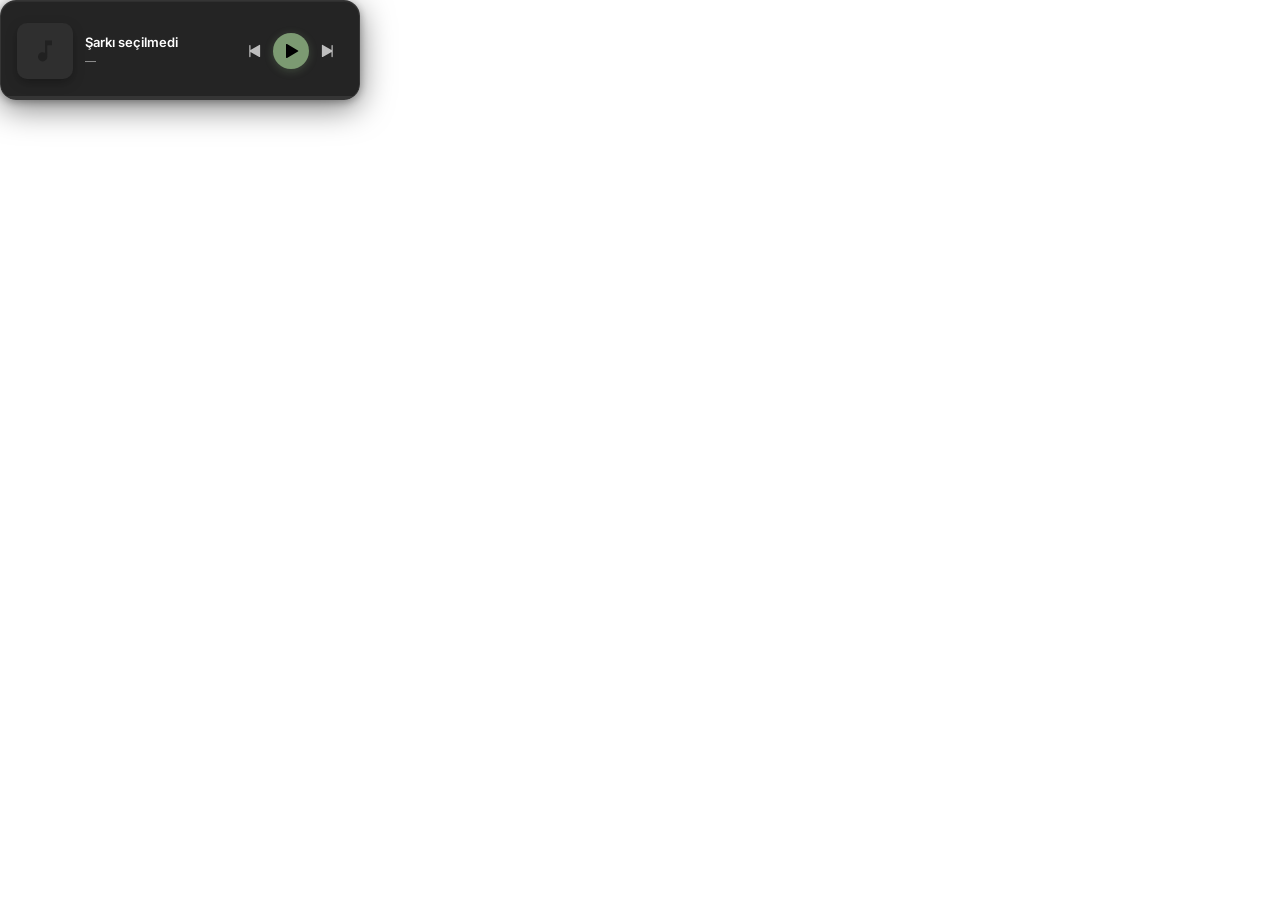
<file: src/pages/mini-player.html>
<!DOCTYPE html>
<html lang="tr">
<head>
  <meta charset="UTF-8">
  <meta name="viewport" content="width=device-width, initial-scale=1.0">
  <title>Bekofy - Mini Player</title>
  <link rel="stylesheet" href="../css/mini-player.css">
  <link href="https://fonts.googleapis.com/css2?family=Inter:wght@400;500;600;700&display=swap" rel="stylesheet">
</head>
<body>
  <div class="mini-player" id="mini-player">
    <!-- Draggable Titlebar -->
    <div class="mini-titlebar" id="mini-titlebar">
      <div class="mini-titlebar-controls">
        <button class="mini-btn-back" id="mini-btn-back" title="Ana Pencereye Dön">
          <svg viewBox="0 0 24 24" fill="currentColor" width="14" height="14"><path d="M19 11H7.83l4.88-4.88c.39-.39.39-1.03 0-1.42a.996.996 0 00-1.41 0l-6.59 6.59a.996.996 0 000 1.41l6.59 6.59a.996.996 0 101.41-1.41L7.83 13H19c.55 0 1-.45 1-1s-.45-1-1-1z"/></svg>
        </button>
        <button class="mini-btn-close" id="mini-btn-close" title="Kapat">
          <svg viewBox="0 0 12 12" width="10" height="10"><path d="M1 1L11 11M11 1L1 11" stroke="currentColor" stroke-width="1.5" fill="none"/></svg>
        </button>
      </div>
    </div>

    <!-- Background blur layer -->
    <div class="mini-bg" id="mini-bg"></div>

    <!-- Content -->
    <div class="mini-content">
      <!-- Cover Art -->
      <div class="mini-cover" id="mini-cover">
        <svg viewBox="0 0 24 24" fill="currentColor" opacity="0.3" width="28" height="28"><path d="M12 3v10.55c-.59-.34-1.27-.55-2-.55C7.79 13 6 14.79 6 17s1.79 4 4 4 4-1.79 4-4V7h4V3h-6z"/></svg>
      </div>

      <!-- Song Info -->
      <div class="mini-info">
        <div class="mini-title" id="mini-title">Şarkı seçilmedi</div>
        <div class="mini-artist" id="mini-artist">—</div>
      </div>

      <!-- Controls -->
      <div class="mini-controls">
        <button class="mini-ctrl" id="mini-prev" title="Önceki">
          <svg viewBox="0 0 16 16" fill="currentColor" width="14" height="14"><path d="M3.3 1a.7.7 0 01.7.7v5.15l9.95-5.744a.7.7 0 011.05.606v12.575a.7.7 0 01-1.05.607L4 9.15v5.15a.7.7 0 01-1.4 0V1.7a.7.7 0 01.7-.7z"/></svg>
        </button>
        <button class="mini-play-btn" id="mini-play" title="Oynat/Duraklat">
          <svg viewBox="0 0 16 16" fill="currentColor" id="mini-icon-play"><path d="M3 1.713a.7.7 0 011.05-.607l10.89 6.288a.7.7 0 010 1.212L4.05 14.894A.7.7 0 013 14.288V1.713z"/></svg>
          <svg viewBox="0 0 16 16" fill="currentColor" id="mini-icon-pause" style="display:none"><path d="M2.7 1a.7.7 0 00-.7.7v12.6a.7.7 0 00.7.7h2.6a.7.7 0 00.7-.7V1.7a.7.7 0 00-.7-.7H2.7zm8 0a.7.7 0 00-.7.7v12.6a.7.7 0 00.7.7h2.6a.7.7 0 00.7-.7V1.7a.7.7 0 00-.7-.7h-2.6z"/></svg>
        </button>
        <button class="mini-ctrl" id="mini-next" title="Sonraki">
          <svg viewBox="0 0 16 16" fill="currentColor" width="14" height="14"><path d="M12.7 1a.7.7 0 00-.7.7v5.15L2.05 1.107A.7.7 0 001 1.713v12.575a.7.7 0 001.05.607L12 9.15v5.15a.7.7 0 001.4 0V1.7a.7.7 0 00-.7-.7z"/></svg>
        </button>
      </div>
    </div>

    <!-- Progress Bar -->
    <div class="mini-progress" id="mini-progress">
      <div class="mini-progress-fill" id="mini-progress-fill"></div>
    </div>
  </div>

  <script>
    const api = window.electronAPI;

    // Elements
    const coverEl = document.getElementById('mini-cover');
    const titleEl = document.getElementById('mini-title');
    const artistEl = document.getElementById('mini-artist');
    const bgEl = document.getElementById('mini-bg');
    const progressFill = document.getElementById('mini-progress-fill');
    const playIcon = document.getElementById('mini-icon-play');
    const pauseIcon = document.getElementById('mini-icon-pause');

    if (api && api.onMiniPlayerUpdate) {
      // Receive song data updates from main process
      api.onMiniPlayerUpdate((data) => {
        if (!data) return;

        // Update song info
        titleEl.textContent = data.title || 'Şarkı seçilmedi';
        artistEl.textContent = data.artist || '—';

        // Update cover
        if (data.cover_url) {
          coverEl.innerHTML = `<img src="${data.cover_url}" alt="" draggable="false">`;
          bgEl.style.backgroundImage = `url('${data.cover_url}')`;
        } else {
          coverEl.innerHTML = `<svg viewBox="0 0 24 24" fill="currentColor" opacity="0.3" width="28" height="28"><path d="M12 3v10.55c-.59-.34-1.27-.55-2-.55C7.79 13 6 14.79 6 17s1.79 4 4 4 4-1.79 4-4V7h4V3h-6z"/></svg>`;
          bgEl.style.backgroundImage = '';
        }

        // Update play/pause
        if (data.isPlaying) {
          playIcon.style.display = 'none';
          pauseIcon.style.display = 'block';
        } else {
          playIcon.style.display = 'block';
          pauseIcon.style.display = 'none';
        }
      });
    }

    if (api && api.onMiniPlayerProgress) {
      // Progress update
      api.onMiniPlayerProgress((data) => {
        if (data && data.percent !== undefined) {
          progressFill.style.width = data.percent + '%';
        }
      });
    }

    // Controls
    document.getElementById('mini-play').addEventListener('click', () => {
      if (api && api.sendMiniCommand) api.sendMiniCommand('toggle-play');
    });
    document.getElementById('mini-next').addEventListener('click', () => {
      if (api && api.sendMiniCommand) api.sendMiniCommand('next');
    });
    document.getElementById('mini-prev').addEventListener('click', () => {
      if (api && api.sendMiniCommand) api.sendMiniCommand('prev');
    });

    // Back to main window
    document.getElementById('mini-btn-back').addEventListener('click', () => {
      if (api && api.sendMiniCommand) api.sendMiniCommand('back-to-main');
    });

    // Close mini player
    document.getElementById('mini-btn-close').addEventListener('click', () => {
      if (api && api.sendMiniCommand) api.sendMiniCommand('close');
    });

    // Progress bar click
    document.getElementById('mini-progress').addEventListener('click', (e) => {
      const rect = e.currentTarget.getBoundingClientRect();
      const percent = ((e.clientX - rect.left) / rect.width) * 100;
      if (api && api.sendMiniCommand) api.sendMiniCommand('seek', percent);
    });
  </script>
</body>
</html>
</file>
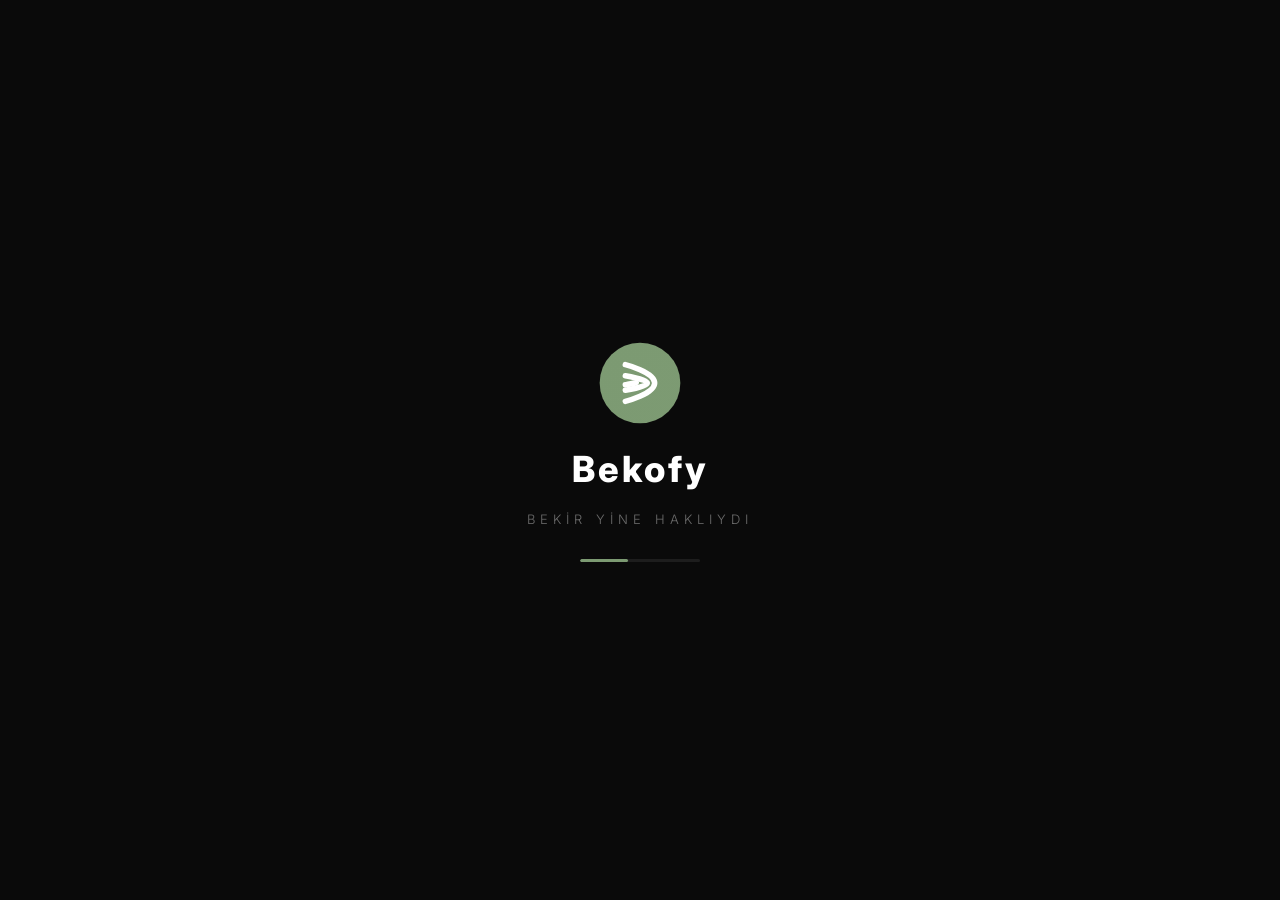
<file: src/pages/splash.html>
<!DOCTYPE html>
<html lang="tr">

<head>
  <meta charset="UTF-8">
  <meta name="viewport" content="width=device-width, initial-scale=1.0">
  <title>Bekofy - Yükleniyor...</title>
  <link rel="stylesheet" href="../css/splash.css">
  <link href="https://fonts.googleapis.com/css2?family=Inter:wght@300;400;700;800;900&display=swap" rel="stylesheet">
</head>

<body>

  <div class="splash-container">

    <!-- Logo -->
    <div class="logo-icon">
      <svg viewBox="0 0 48 48" fill="none">
        <circle cx="24" cy="24" r="22" fill="url(#logoGrad)" />
        <path d="M16 14C16 14 32 18 32 24C32 30 16 34 16 34" stroke="white" stroke-width="3" stroke-linecap="round"
          fill="none" />
        <path d="M16 20C16 20 28 22 28 24C28 26 16 28 16 28" stroke="white" stroke-width="3" stroke-linecap="round"
          fill="none" />
        <path d="M16 25C16 25 22 23.5 22 24C22 24.5 16 25 16 25" stroke="white" stroke-width="3" stroke-linecap="round"
          fill="none" />
        <defs>
          <linearGradient id="logoGrad" x1="0" y1="0" x2="48" y2="48">
            <stop offset="0%" stop-color="#7C9A72" />
            <stop offset="100%" stop-color="#9AB88F" />
          </linearGradient>
        </defs>
      </svg>
    </div>

    <!-- Brand Name -->
    <h1 class="brand-name">Bekofy</h1>

    <!-- Tagline -->
    <p class="brand-tagline" id="randomTagline">Tık Tık Müzik</p>

    <script>
      const urlParams = new URLSearchParams(window.location.search);
      const isAdmin = urlParams.get('admin') === 'true';
      const el = document.getElementById('randomTagline');

      if (isAdmin) {
        el.textContent = "Yönetici Ayrıcalıklarıyla Başlatıldı";
        el.style.color = "#ff4d4d"; // Orijinal yeşil/beyaz dışı dikkat çekici bir renk
        el.style.fontWeight = "bold";
      } else {
        const taglines = [
          "bekir egoistin teki",
          "Hadi S*ktir ordan",
          "Çarşı Pazar Karışır",
          "bekir yine haklıydı",
          "bu uygulama efsane ya",
          "Mamasa Mamasay Mama kossa",
          "İban Yolla",
          "bekir bi dahidir aslında",
          "Ufak hataları herkes yapar",
          "Bekir hala ona aşık",
          "bekofy turp gibidir",
          "bekir senden iyi bilir",
          "ansızın kapanabilir",
          "i miss you @mk",
          "bekir bunu da düşünmüş",
          "Bekofy'ı yaparken bizde elma müzik dinliyorduk",
          "Tık Tık Müzik",
          "bekir olmasa bu uygulama olmazdı",
          "Bojack neden beni aradın",
          "İyi ki varsın Eren"
        ];
        el.textContent = taglines[Math.floor(Math.random() * taglines.length)];
      }
    </script>

    <!-- Loading Bar -->
    <div class="loading-bar">
      <div class="loading-bar-fill"></div>
    </div>

  </div>

</body>

</html>
</file>
<file: src/css/mini-player.css>
/* ===== Mini Player Styles ===== */

* {
  margin: 0;
  padding: 0;
  box-sizing: border-box;
}

body {
  font-family: 'Inter', -apple-system, BlinkMacSystemFont, sans-serif;
  background: transparent;
  overflow: hidden;
  user-select: none;
}

.mini-player {
  position: relative;
  width: 360px;
  height: 100px;
  background: rgba(18, 18, 18, 0.92);
  backdrop-filter: blur(30px) saturate(180%);
  -webkit-backdrop-filter: blur(30px) saturate(180%);
  border-radius: 16px;
  border: 1px solid rgba(255, 255, 255, 0.08);
  overflow: hidden;
  box-shadow: 0 8px 32px rgba(0, 0, 0, 0.5),
    0 2px 8px rgba(0, 0, 0, 0.3),
    inset 0 1px 0 rgba(255, 255, 255, 0.05);
}

/* Background blur layer (cover art) */
.mini-bg {
  position: absolute;
  inset: -20px;
  background-size: cover;
  background-position: center;
  filter: blur(40px) brightness(0.3) saturate(1.5);
  z-index: 0;
  opacity: 0.7;
  transition: background-image 0.6s ease;
}

/* Draggable titlebar */
.mini-titlebar {
  position: absolute;
  top: 0;
  left: 0;
  right: 0;
  height: 28px;
  -webkit-app-region: drag;
  z-index: 10;
  display: flex;
  align-items: center;
  justify-content: flex-end;
  padding: 0 6px;
}

.mini-titlebar-controls {
  display: flex;
  gap: 4px;
  -webkit-app-region: no-drag;
}

.mini-btn-back,
.mini-btn-close {
  width: 22px;
  height: 22px;
  border: none;
  border-radius: 50%;
  background: rgba(255, 255, 255, 0.08);
  color: rgba(255, 255, 255, 0.6);
  cursor: pointer;
  display: flex;
  align-items: center;
  justify-content: center;
  transition: all 0.2s ease;
  opacity: 0;
}

.mini-player:hover .mini-btn-back,
.mini-player:hover .mini-btn-close {
  opacity: 1;
}

.mini-btn-back:hover {
  background: rgba(255, 255, 255, 0.15);
  color: #fff;
}

.mini-btn-close:hover {
  background: rgba(255, 68, 68, 0.6);
  color: #fff;
}

/* Content layout */
.mini-content {
  position: relative;
  z-index: 1;
  display: flex;
  align-items: center;
  padding: 14px 16px 6px;
  gap: 12px;
  height: calc(100% - 6px);
}

/* Cover art */
.mini-cover {
  width: 56px;
  height: 56px;
  min-width: 56px;
  border-radius: 10px;
  background: rgba(255, 255, 255, 0.05);
  display: flex;
  align-items: center;
  justify-content: center;
  overflow: hidden;
  box-shadow: 0 4px 12px rgba(0, 0, 0, 0.3);
  transition: transform 0.3s ease;
}

.mini-cover:hover {
  transform: scale(1.05);
}

.mini-cover img {
  width: 100%;
  height: 100%;
  object-fit: cover;
}

/* Song info */
.mini-info {
  flex: 1;
  min-width: 0;
  display: flex;
  flex-direction: column;
  gap: 3px;
}

.mini-title {
  font-size: 13px;
  font-weight: 600;
  color: #fff;
  white-space: nowrap;
  overflow: hidden;
  text-overflow: ellipsis;
  line-height: 1.3;
}

.mini-artist {
  font-size: 11px;
  font-weight: 400;
  color: rgba(255, 255, 255, 0.55);
  white-space: nowrap;
  overflow: hidden;
  text-overflow: ellipsis;
  line-height: 1.3;
}

/* Controls */
.mini-controls {
  display: flex;
  align-items: center;
  gap: 4px;
}

.mini-ctrl {
  width: 30px;
  height: 30px;
  border: none;
  border-radius: 50%;
  background: transparent;
  color: rgba(255, 255, 255, 0.7);
  cursor: pointer;
  display: flex;
  align-items: center;
  justify-content: center;
  transition: all 0.2s ease;
}

.mini-ctrl:hover {
  color: #fff;
  background: rgba(255, 255, 255, 0.1);
  transform: scale(1.1);
}

.mini-play-btn {
  width: 36px;
  height: 36px;
  border: none;
  border-radius: 50%;
  background: #7C9A72;
  color: #000;
  cursor: pointer;
  display: flex;
  align-items: center;
  justify-content: center;
  transition: all 0.2s ease;
  box-shadow: 0 2px 8px rgba(124, 154, 114, 0.3);
}

.mini-play-btn:hover {
  background: #9AB88F;
  transform: scale(1.08);
  box-shadow: 0 4px 16px rgba(124, 154, 114, 0.4);
}

.mini-play-btn svg {
  width: 16px;
  height: 16px;
}

/* Progress bar */
.mini-progress {
  position: absolute;
  bottom: 0;
  left: 0;
  right: 0;
  height: 3px;
  background: rgba(255, 255, 255, 0.08);
  cursor: pointer;
  z-index: 5;
  transition: height 0.15s ease;
}

.mini-progress:hover {
  height: 5px;
}

.mini-progress-fill {
  height: 100%;
  background: linear-gradient(90deg, #7C9A72, #9AB88F);
  width: 0%;
  transition: width 0.3s linear;
  border-radius: 0 2px 2px 0;
  position: relative;
}

.mini-progress:hover .mini-progress-fill {
  box-shadow: 0 0 8px rgba(124, 154, 114, 0.5);
}

/* Smooth entrance animation */
@keyframes miniSlideIn {
  from {
    opacity: 0;
    transform: translateY(20px) scale(0.95);
  }

  to {
    opacity: 1;
    transform: translateY(0) scale(1);
  }
}

.mini-player {
  animation: miniSlideIn 0.3s cubic-bezier(0.16, 1, 0.3, 1);
}
</file>
<file: src/css/splash.css>
:root {
  --green: #7C9A72;
  --green-light: #9AB88F;
  --bg: #0a0a0a;
}

* { margin: 0; padding: 0; box-sizing: border-box; }

body {
  font-family: 'Inter', sans-serif;
  background: var(--bg);
  color: #fff;
  height: 100vh;
  width: 100vw;
  display: flex;
  justify-content: center;
  align-items: center;
  overflow: hidden;
}

/* ===== Container ===== */
.splash-container {
  display: flex;
  flex-direction: column;
  align-items: center;
  gap: 20px;
}

/* ===== Logo ===== */
.logo-icon {
  width: 88px;
  height: 88px;
  opacity: 0;
  transform: scale(0.85);
  animation: logoFadeIn 0.8s cubic-bezier(0.22, 1, 0.36, 1) 0.2s forwards;
}

@keyframes logoFadeIn {
  to {
    opacity: 1;
    transform: scale(1);
  }
}

/* ===== Brand Name ===== */
.brand-name {
  font-size: 36px;
  font-weight: 800;
  letter-spacing: 3px;
  color: #fff;
  opacity: 0;
  transform: translateY(8px);
  animation: fadeUp 0.6s ease-out 0.6s forwards;
}

/* ===== Tagline ===== */
.brand-tagline {
  font-size: 13px;
  font-weight: 300;
  color: rgba(255, 255, 255, 0.4);
  letter-spacing: 5px;
  text-transform: uppercase;
  opacity: 0;
  transform: translateY(6px);
  animation: fadeUp 0.6s ease-out 0.9s forwards;
}

@keyframes fadeUp {
  to {
    opacity: 1;
    transform: translateY(0);
  }
}

/* ===== Loading Bar ===== */
.loading-bar {
  width: 120px;
  height: 3px;
  background: rgba(255, 255, 255, 0.08);
  border-radius: 3px;
  overflow: hidden;
  margin-top: 12px;
  opacity: 0;
  animation: fadeUp 0.4s ease-out 1.2s forwards;
}

.loading-bar-fill {
  width: 40%;
  height: 100%;
  background: var(--green);
  border-radius: 3px;
  animation: loadSlide 1.4s ease-in-out infinite;
}

@keyframes loadSlide {
  0% {
    transform: translateX(-100%);
  }
  50% {
    transform: translateX(200%);
  }
  100% {
    transform: translateX(-100%);
  }
}
</file>
